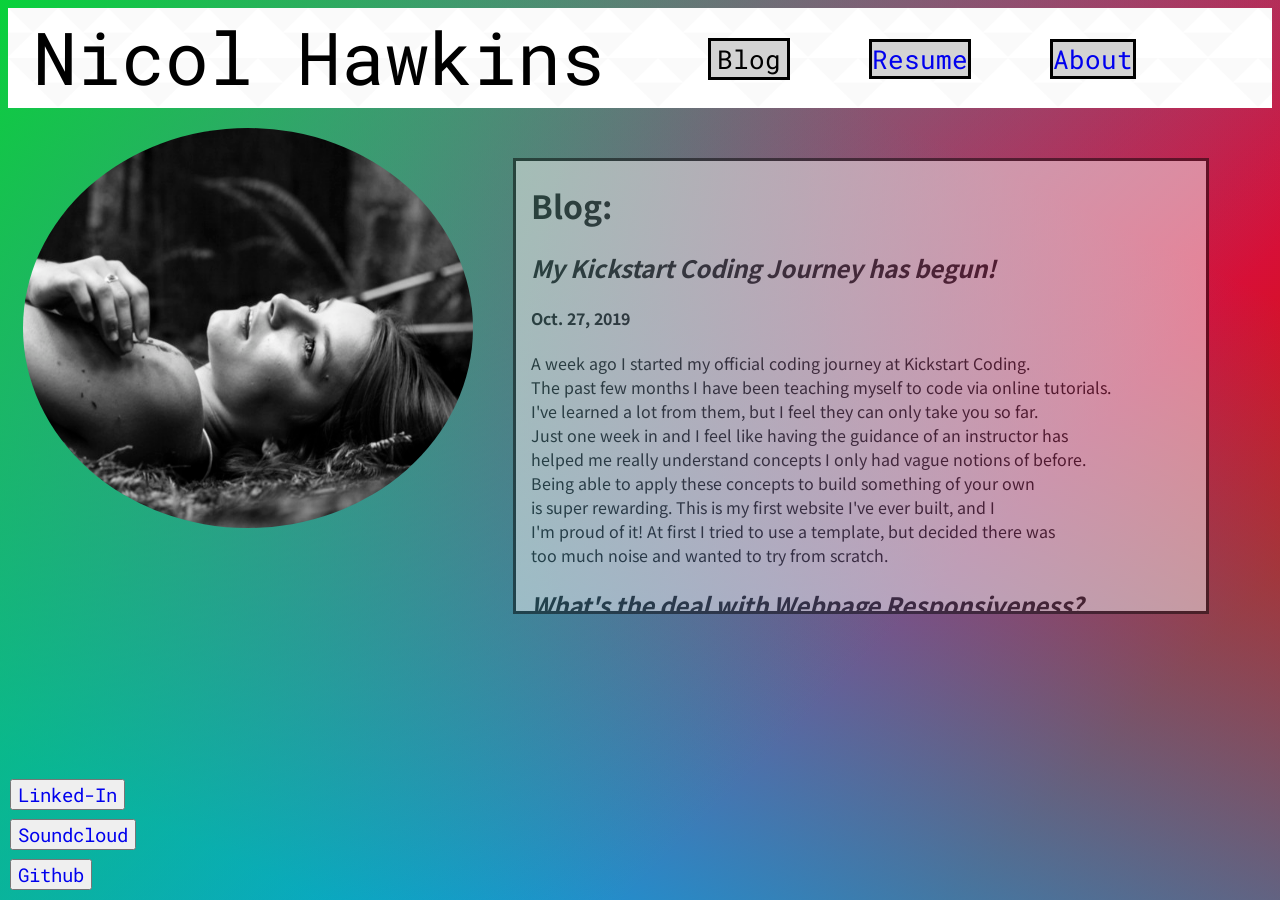
<file: docs/index.html>
<DOCTYPE! html>
<html lang=en>
    <head>
        <meta charset="UTF-8">
        <title>Nicol Hawkins - index</title>
        <link rel="stylesheet" href="style.css">
        <link href="https://fonts.googleapis.com/css?family=Noto+Sans+KR&display=swap" rel="stylesheet">
        <link href="https://fonts.googleapis.com/css?family=Roboto+Mono&display=swap" rel="stylesheet">
    </head>













    <body class="colorful">
        <div class="row">
            <div class="col">
                <div class="pattern-container">
                    <p class="intro">
                    Nicol Hawkins
                    </p>
                    <nav>
                        <button class="btn-blog">Blog</button>
                        <a href="resume.html" class="btn-resume">Resume</a>
                        <a href="about.html" class="btn-about">About</a>
                    </nav>
                </div>
            </div>
        </div>
       
            <div class="row">
                <div class="flex">
                    <div class="col">
                        <img class="portrait" src ="forest.jpg" alt="Picture of Nicol Hawkins">

                        <button class="btn-github"><a class="btn-link" href="https://github.com/nicol-hawkins" target="_blank">Github</a></button>
                        <button class="btn-linked-in"><a class="btn-link" href="https://www.linkedin.com/in/nicol-hawkins?trk=people-guest_profile-result-card_result-card_full-click" target="_blank">Linked-In</a></button>
                        <button class="btn-soundcloud"><a class="btn-link" href="https://soundcloud.com/icolawkins" target="_blank">Soundcloud</a></button>
                    </div>

                    <div class="col">
                        <div class="text-box">
                        
                            <h1>Blog:<h2><em>My Kickstart Coding Journey has begun!</em></h2><h4>Oct. 27, 2019</h4></h1>
                            <p>A week ago I started my official coding journey at Kickstart Coding.<br>
                                The past few months I have been teaching myself to code via online tutorials.<br>
                                I've learned a lot from them, but I feel they can only take you so far.<br>
                                Just one week in and I feel like having the guidance of an instructor has <br>
                                helped me really understand concepts I only had vague notions of before.<br>
                                Being able to apply these concepts to build something of your own<br>
                                is super rewarding. This is my first website I've ever built, and I<br>
                                I'm proud of it! At first I tried to use a template, but decided there was<br>
                                too much noise and wanted to try from scratch. </p>
            
                                <h2><em>What's the deal with Webpage Responsiveness?</em><h3>Oct. 29, 2019</h3></h2>
                                <p>You know what really grinds my gears? Figuring out how to make my<br>
                                webpage responsive! I've tried a few different approaches, combed through<br>
                                stack overflow etc.. But still can't seem to get it right. This is the longest<br>
                                I've ever spent on an html problem with no results, so I thought I would take a <br>
                                break from all that and write a rant about it. I hope I can figure it out soon,<br>
                                but it may be something I have to come back to later or after I've had some help. 
                                </p>
                        </div>
                    </div>
                </div>
            </div>
        </div>












































    </body>
</html>
</file>
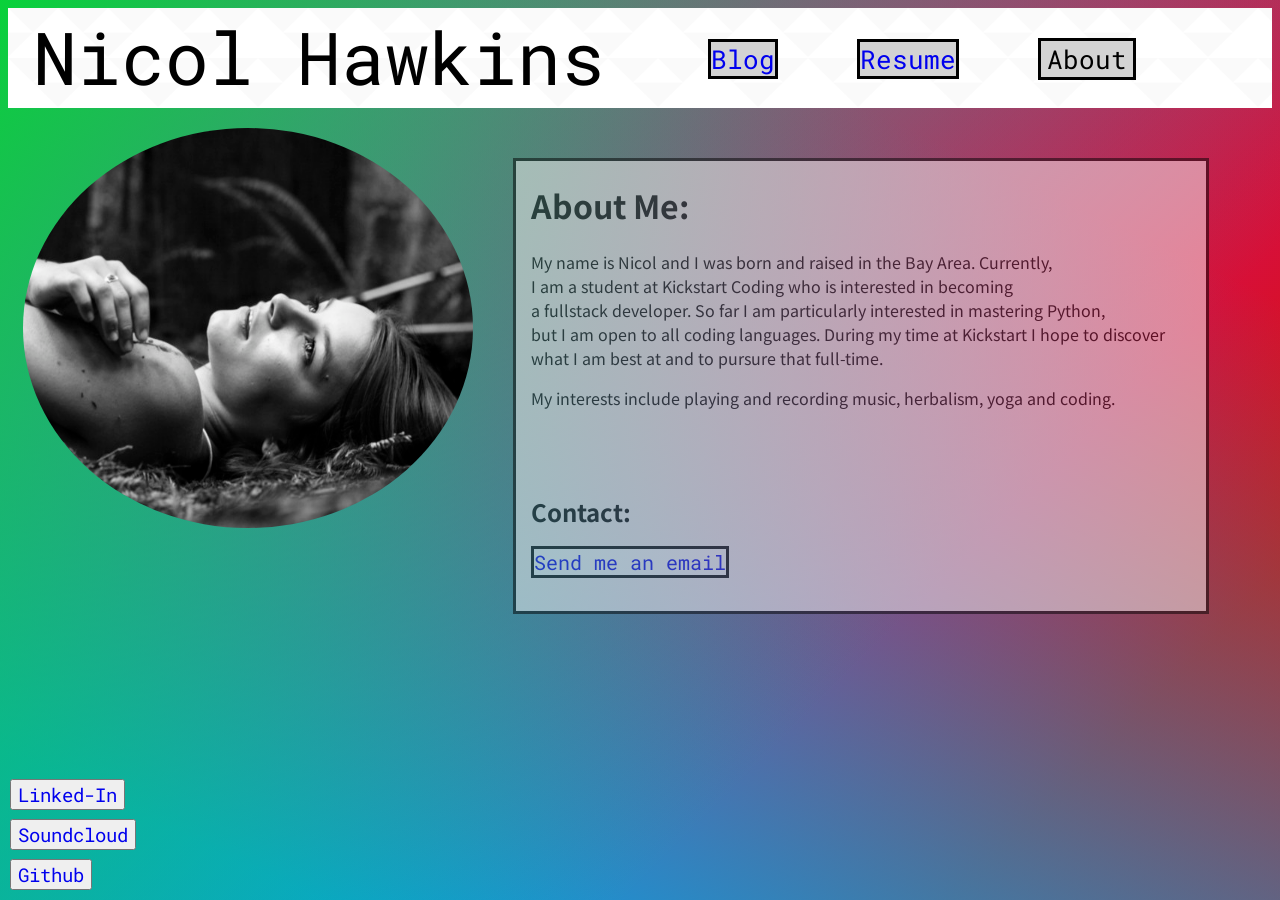
<file: docs/about.html>
<DOCTYPE! html>
<html lang=en>
    <head>
        <meta charset="UTF-8">
        <title>Nicol Hawkins - about</title>
        <link rel="stylesheet" href="style.css">
        <link href="https://fonts.googleapis.com/css?family=Noto+Sans+KR&display=swap" rel="stylesheet">
        <link href="https://fonts.googleapis.com/css?family=Roboto+Mono&display=swap" rel="stylesheet">
    </head>













    <body class="colorful">
        <div class="container">
            <div class="row">
                <div class="pattern-container">
                    <p class="intro">
                        Nicol Hawkins
                    </p>
                    <nav>
                        <a href="index.html" class="btn-blog">Blog</a>
                        <a href="resume.html" class="btn-resume">Resume</a>
                        <button class="btn-about">About</button>
                    </nav>
                </div>
            </div>

            <div class="row">
                <div class="flex">
                    <div class="col">
                        <img class="portrait" src ="forest.jpg" alt="Picture of Nicol Hawkins">

                        <button class="btn-github"><a class="btn-link" href="https://github.com/nicol-hawkins" target="_blank">Github</a></button>
                        <button class="btn-linked-in"><a class="btn-link" href="https://www.linkedin.com/in/nicol-hawkins?trk=people-guest_profile-result-card_result-card_full-click" target="_blank">Linked-In</a></button>
                        <button class="btn-soundcloud"><a class="btn-link" href="https://soundcloud.com/icolawkins" target="_blank">Soundcloud</a></button>
                    </div>
                    <div class="col">
                        <div class="text-box">
                        
                            <h1>About Me:</h1>
                            <p>My name is Nicol and I was born and raised in the Bay Area. Currently,<br>
                            I am a student at Kickstart Coding who is interested in becoming<br>
                            a fullstack developer. So far I am particularly interested in mastering Python, <br>
                            but I am open to all coding languages. During my time at Kickstart I hope to discover<br>
                            what I am best at and to pursure that full-time.</p>
                            
                            <p>My interests include playing and recording music, herbalism, yoga and coding. </p>
                            <br><br>

                            <h2>Contact:</h2>
                            <p>
                                <a href="mailto:nicolchawkins@gmail.com" class="btn-email">Send me an email</a>  
                            </p>
                        
                        </div>
                    </div>
                </div>
            </div>
        </div>












































    </body>
</html>
</file>
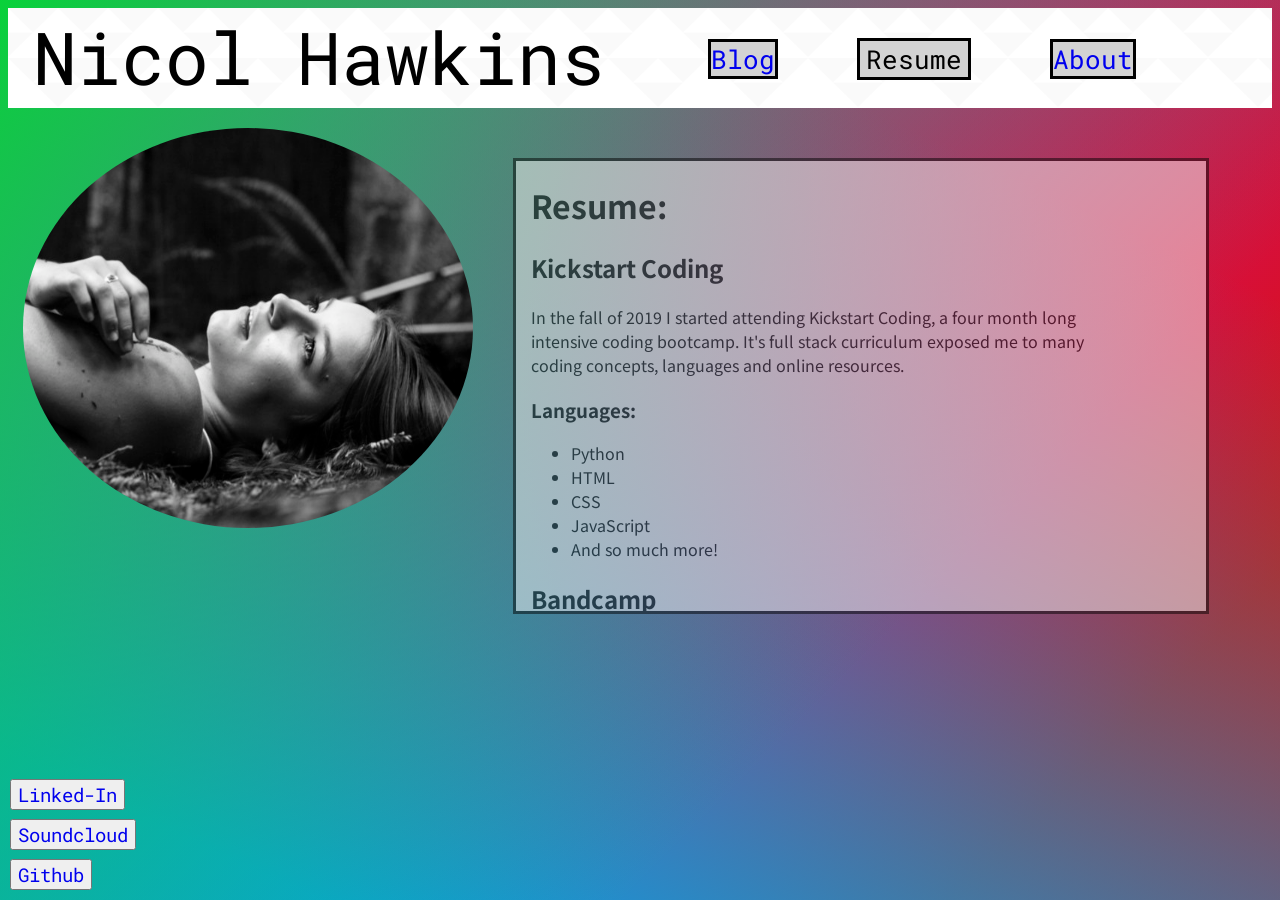
<file: docs/resume.html>
<DOCTYPE! html>
<html lang=en>
    <head>
        <meta charset="UTF-8">
        <title>Nicol Hawkins - resume</title>
        <link rel="stylesheet" href="style.css">
        <link href="https://fonts.googleapis.com/css?family=Noto+Sans+KR&display=swap" rel="stylesheet">
        <link href="https://fonts.googleapis.com/css?family=Roboto+Mono&display=swap" rel="stylesheet">
    </head>













    <body class="colorful">
        <div class="container">
            <div class="row">
                <div class="pattern-container">
                    <p class="intro">
                        Nicol Hawkins
                    </p>
                    <nav>
                        <a href="index.html" class="btn-blog">Blog</a>
                        <button class="btn-resume">Resume</button>
                        <a href="about.html" class="btn-about">About</a>
                    </nav>
                </div>
            </div>

            <div class="row">
                <div class="flex">
                    <div class="col">
                        <img class="portrait" src ="forest.jpg" alt="Picture of Nicol Hawkins">

                        <button class="btn-github"><a class="btn-link" href="https://github.com/nicol-hawkins" target="_blank">Github</a></button>
                        <button class="btn-linked-in"><a class="btn-link" href="https://www.linkedin.com/in/nicol-hawkins?trk=people-guest_profile-result-card_result-card_full-click" target="_blank">Linked-In</a></button>
                        <button class="btn-soundcloud"><a class="btn-link" href="https://soundcloud.com/icolawkins" target="_blank">Soundcloud</a></button>
                    </div>
                    <div class="col">
                        <div class="text-box">
                            
                            <h1>Resume:</h1>
                            <h2>Kickstart Coding</h2>
                        <p>
                        In the fall of 2019 I started attending Kickstart Coding, a four month long<br>
                        intensive coding bootcamp. It's full stack curriculum exposed me to many<br>
                        coding concepts, languages and online resources.
                        </p>
                        <p><h3>Languages:</h3></p>
                        <ul>
                            <li>Python</li>
                            <li>HTML</li>
                            <li>CSS</li>
                            <li>JavaScript</li>
                            <li>And so much more!</li>
                        </ul>
                        <h2>Bandcamp</h2>
                        <p>
                        Bandcamp is a type of company I would be super interested in working for.<br>
                        Being a musician myself, music is my passion. If there was a way for me to be<br>
                        involved with helping artists promote their music, that would be my dream job.<br>
                        </p>
                        <p><h3>What a Bandcamp Designer needs:</h3></p>
                        <ul>
                            <li>User-experience/interaction/product and visual design experience with<br>
                                consumer facing products </li>
                            <li>A strong understanding and dedication to the user-centered design process</li>
                            <li>The ability to take your ideas from sketches to mockups to production-ready HTML/CSS</li>
                            <li>Experience designing across multiple devices and platforms</li>
                            <li>Skills at giving and receiving feedback and understanding its <br>
                                importance in design process.</li>
                        </ul>
                    </div>
                </div>
            </div>
        </div>












































    </body>
</html>
</file>
<file: docs/style.css>
.flex {
    display: flex;
  }
  
  .portrait {
      border-radius: 50%;
      height: 400px;
      width: 450px;
      margin-top: 20px;
      margin-bottom: 200px;
      margin-left: 15px;
      
    }
  
  .intro {
    font-size: 55pt;
    font-family: 'Roboto Mono', monospace;
    text-align: left;
    padding-right: -80px;
    padding-left: 25px;
    padding-top: 0px;
  }
  
  
  .btn-blog {
    border: 3px solid black;
    font-family: 'Roboto Mono', monospace;
    font-size: 26px;
    position: relative;
    top: -140px;
    right: -700px;
    -webkit-transition-duration: 0.4s; /* Safari */
    transition-duration: 0.4s;
    background: lightgray;
    text-decoration: none;
    
  }
  
  .btn-blog:hover {
    background-color: #4CAF50; /* Green */
    color: white;
    
  }
  
  .btn-resume {
    border: 3px solid black;
    font-family: 'Roboto Mono', monospace;
    font-size: 26px;
    position: relative;
    top: -140px;
    right: -775px;
    -webkit-transition-duration: 0.4s; /* Safari */
    transition-duration: 0.4s;
    background: lightgray;
    text-decoration: none;
  }
  
  .btn-resume:hover {
    background-color: #4CAF50; /* Green */
    color: white;
    
  }
  
  .btn-about {
    border: 3px solid black;
    font-family: 'Roboto Mono', monospace; 
    font-size: 26px;
    position: relative;
    top: -140px;
    right: -850px;
    -webkit-transition-duration: 0.4s; /* Safari */
    transition-duration: 0.4s;
    background: lightgray;
    text-decoration: none;
    
  }
  
  .btn-about:hover {
    background-color: #4CAF50; /* Green */
    color: white;
  }
  
  /* How do I set the opacity of the email button so that it
  is not affected by the transparency of the container?
  Setting it's opacity to 1 did not change anything.
   */
  
  .btn-email {
    border: 3px solid black;
    font-family: 'Roboto Mono', monospace; 
    font-size: 20px;
    bottom: 75px;
    right: 450px;
    -webkit-transition-duration: 0.4s; /* Safari */
    transition-duration: 0.4s;
    background: white;
    opacity: 1;
    text-decoration: none;
  }
  
  .btn-email:hover {
    background-color: rgb(199, 56, 115); /* Green */
    color: white;
  }
  
  .btn-link {
    text-decoration: none;
  }
  
  .btn-github {
    font-family: 'Roboto Mono', monospace;
    font-size: 19px;
    position: fixed;
    bottom: 10;
    left: 10;
    text-decoration: none;
  }
  
  .btn-github:hover {
    background-color: rgb(199, 56, 115); /* Green */
    color: white;
  }
  
  .btn-linked-in {
    font-family: 'Roboto Mono', monospace;
    font-size: 19px;
    position: fixed;
    bottom: 90;
    left: 10;
    text-decoration: none;
  }
  
  .btn-linked-in:hover {
    background-color: rgb(199, 56, 115); /* Green */
    color: white;
  }
  
  .btn-soundcloud {
    font-family: 'Roboto Mono', monospace;
    font-size: 19px;
    position: fixed;
    bottom: 50;
    left: 10;
    text-decoration: none;
  }
  
  .btn-soundcloud:hover {
    background-color: rgb(199, 56, 115); /* Green */
    color: white;
  }
  
  .colorful {
    background:
      -webkit-linear-gradient(315deg, hsla(134.84, 92.37%, 42.76%, 1) 0%, hsla(134.84, 92.37%, 42.76%, 0) 70%),
      -webkit-linear-gradient(65deg, hsla(198.34, 91.23%, 45.94%, 1) 10%, hsla(198.34, 91.23%, 45.94%, 0) 80%),
      -webkit-linear-gradient(135deg, hsla(4.44, 98.23%, 42.8%, 1) 15%, hsla(4.44, 98.23%, 42.8%, 0) 80%),
      -webkit-linear-gradient(205deg, hsla(294.1, 92.67%, 46.92%, 1) 100%, hsla(294.1, 92.67%, 46.92%, 0) 70%);
    background:
      linear-gradient(135deg, hsla(134.84, 92.37%, 42.76%, 1) 0%, hsla(134.84, 92.37%, 42.76%, 0) 70%),
      linear-gradient(25deg, hsla(198.34, 91.23%, 45.94%, 1) 10%, hsla(198.34, 91.23%, 45.94%, 0) 80%),
      linear-gradient(315deg, hsla(4.44, 98.23%, 42.8%, 1) 15%, hsla(4.44, 98.23%, 42.8%, 0) 80%),
      linear-gradient(245deg, hsla(294.1, 92.67%, 46.92%, 1) 100%, hsla(294.1, 92.67%, 46.92%, 0) 70%);
    background-size: auto;
      }
  
    .pattern-container {
      background-image: url("triangle-mosaic.png");
      background-size: 15%;
      background-size: auto;
      height: 100px;
    }
  
    .text-box {
      height: 450px;
      width: 675px;
      background-color:rgb(248, 244, 244);
      opacity: 0.5;
      border: 3px solid black;
      overflow: auto;
      font-family: 'Noto Sans KR', sans-serif;
      margin-top: 50px;
      margin-left: 40px;  
      padding-left:15px; 
    }
  
  
  
  /* Tablet Landscape */
  
  
   
    /* Confused about whether I apply font stylings to the container, 
    or to the p class? How do I move the text?  
    Also, how do I move the text around inside of my container?
    i.e. create a margin so it's not touch the box.
  
    .blog-text {
      font-family: 'Noto Sans KR', sans-serif;
  
    .about-text {
      right-padding: 20px;
    }
     */
</file>
